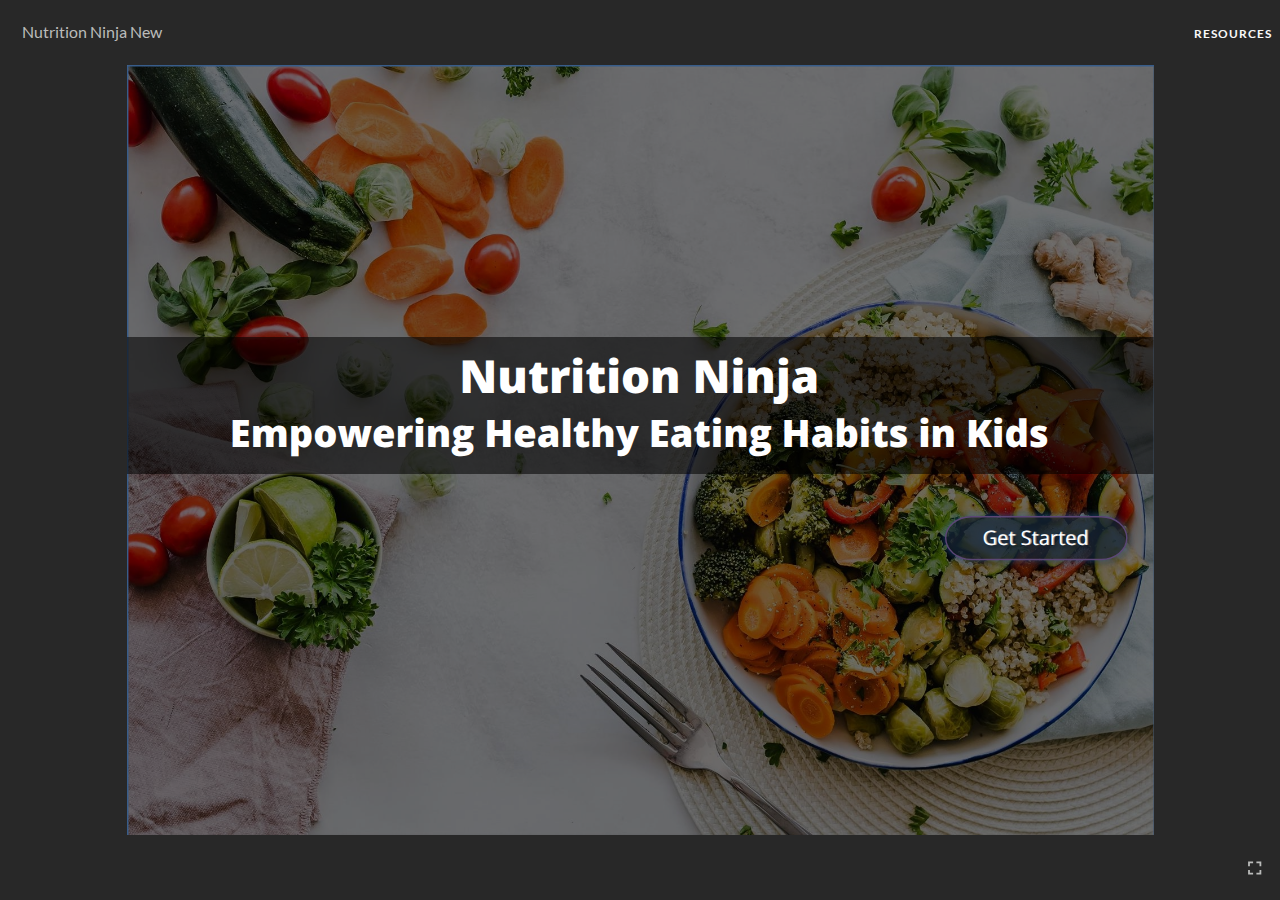
<file: index.html>
﻿<!doctype html>
<html lang="en-US">
<head>
  <meta charset="utf-8">
  <!-- Created using Storyline 360 - http://www.articulate.com  -->
  <!-- version: 3.84.31647.0 -->
  <title>Nutrition Ninja New</title>
  <meta http-equiv="x-ua-compatible" content="IE=edge"/>
  <meta name="viewport" content="width=device-width,initial-scale=1,user-scalable=no,shrink-to-fit=no,minimal-ui"/>
  <meta name="apple-mobile-web-app-capable" content="yes"/>
  <style>
    html, body { height: 100%; padding: 0; margin: 0 }
    #app { height: 100%; width: 100%; }
  </style>

  <script>
    window.DS = {};
    window.globals = {
      DATA_PATH_BASE: '',
      HAS_FRAME: true,
      HAS_SLIDE: true,

      lmsPresent: false,
      tinCanPresent: false,
      cmi5Present: false,
      aoSupport: false,
      scale: 'noscale',
      captureRc: false,
      browserSize: 'optimal',
      bgColor: '#282828',
      features: 'BackgroundAudioVolumeVariable,ConnectionMessages,DropInBase,DropInMisc,DropInVectors,JsApi,LayerPresentAsDialog,MultipleQuizTracking,PlayerTooltips,UpdatedThemeEditor',
      themeName: 'unified',
      preloaderColor: '#FFFFFF',
      suppressAnalytics: false,
      productChannel: 'stable',
      publishSource: 'storyline',
      aid: 'aid|0dd72ca9-21cb-45be-a1e5-692d72d00ff6',
      cid: '0ad935d9-a323-42ee-98f8-ac62829a2b52',
      playerVersion: '3.84.31647.0',
      publishTimestamp: '2024-02-06T07:56:24.3047983Z',
      maxIosVideoElements: 10,
      connectionSettings: { message: 'You%20are%20offline.%20Trying%20to%20reconnect...', useDarkTheme: false, mode: 'disabled' },
      hasFeature: function(feature) {
        return this.features.split(',').includes(feature);
      },
      
      parseParams: function(qs) {
        if (window.globals.parsedParams != null) {
          return window.globals.parsedParams;
        }
        qs = (qs || window.location.search.substr(1)).split('+').join(' ');
        var params = {},
            tokens,
            re = /[?&]?([^=]+)=([^&]*)/g;

        while (tokens = re.exec(qs)) {
          params[decodeURIComponent(tokens[1]).trim()] =
            decodeURIComponent(tokens[2]).trim();
        }
        window.globals.parsedParams = params;
        return params;
      }

    };
  </script>
  <script>
    var isIe11 = ('ActiveXObject' in window || window.MSBlobBuilder != null)
      && window.msCrypto != null && !window.ActiveXObject;
    if (isIe11) {
      window.globals.unsupportedBrowser = true;
      document.write(atob('[base64]'));
    }
  </script>

  <script>
    if (window.globals.hasFeature('MultiLanguageSupport')) {
      
      
    }
  </script>

  
  <script>window.THREE = { };</script>
  
</head>
<body style="background: #282828" class="cs-HTML theme-unified">
  <!-- 360 -->
  <script>!function(){var e,i=/iPhone/i,o=/iPod/i,n=/iPad/i,t=/\biOS-universal(?:.+)Mac\b/i,r=/\bAndroid(?:.+)Mobile\b/i,a=/Android/i,d=/(?:SD4930UR|\bSilk(?:.+)Mobile\b)/i,p=/Silk/i,l=/Windows Phone/i,u=/\bWindows(?:.+)ARM\b/i,b=/BlackBerry/i,s=/BB10/i,c=/Opera Mini/i,f=/\b(CriOS|Chrome)(?:.+)Mobile/i,h=/Mobile(?:.+)Firefox\b/i,v=function(e){return void 0!==e&&"MacIntel"===e.platform&&"number"==typeof e.maxTouchPoints&&e.maxTouchPoints>1&&"undefined"==typeof MSStream};e=function(e){var m={userAgent:"",platform:"",maxTouchPoints:0};e||"undefined"==typeof navigator?"string"==typeof e?m.userAgent=e:e&&e.userAgent&&(m={userAgent:e.userAgent,platform:e.platform,maxTouchPoints:e.maxTouchPoints||0}):m={userAgent:navigator.userAgent,platform:navigator.platform,maxTouchPoints:navigator.maxTouchPoints||0};var g=m.userAgent,y=g.split("[FBAN");void 0!==y[1]&&(g=y[0]),void 0!==(y=g.split("Twitter"))[1]&&(g=y[0]);var A=function(e){return function(i){return i.test(e)}}(g),w={apple:{phone:A(i)&&!A(l),ipod:A(o),tablet:!A(i)&&(A(n)||v(m))&&!A(l),universal:A(t),device:(A(i)||A(o)||A(n)||A(t)||v(m))&&!A(l)},amazon:{phone:A(d),tablet:!A(d)&&A(p),device:A(d)||A(p)},android:{phone:!A(l)&&A(d)||!A(l)&&A(r),tablet:!A(l)&&!A(d)&&!A(r)&&(A(p)||A(a)),device:!A(l)&&(A(d)||A(p)||A(r)||A(a))||A(/\bokhttp\b/i)},windows:{phone:A(l),tablet:A(u),device:A(l)||A(u)},other:{blackberry:A(b),blackberry10:A(s),opera:A(c),firefox:A(h),chrome:A(f),device:A(b)||A(s)||A(c)||A(h)||A(f)},any:!1,phone:!1,tablet:!1};return w.any=w.apple.device||w.android.device||w.windows.device||w.other.device,w.phone=w.apple.phone||w.android.phone||w.windows.phone,w.tablet=w.apple.tablet||w.android.tablet||w.windows.tablet,w}(),"object"==typeof exports&&"undefined"!=typeof module?module.exports=e:"function"==typeof define&&define.amd?define((function(){return e})):this.isMobile=e}();
    window.isMobile.apple.tablet = window.isMobile.apple.tablet ||
      (navigator.platform === 'MacIntel' && navigator.maxTouchPoints > 1);
    window.isMobile.apple.device = window.isMobile.apple.device || window.isMobile.apple.tablet;
    window.isMobile.tablet = window.isMobile.tablet || window.isMobile.apple.tablet;
    window.isMobile.any = window.isMobile.any || window.isMobile.apple.tablet;
  </script>

  <div id="focus-sink" tabindex="-1"></div>

  <div id="preso"></div>
  <script>
    (function() {

      var classTypes = [ 'desktop', 'mobile', 'phone', 'tablet' ];

      var addDeviceClasses = function(prefix, testObj) {
        var curr, i;
        for (i = 0; i < classTypes.length; i++) {
          curr = classTypes[i];
          if (testObj[curr]) {
            document.body.classList.add(prefix + curr);
          }
        }
      };

      var params = window.globals.parseParams(),
          isDevicePreview = params.devicepreview === '1',
          isPhoneOverride = params.deviceType === 'phone' || (isDevicePreview && params.phone == '1'),
          isTabletOverride = (params.deviceType === 'tablet' || isDevicePreview) && !isPhoneOverride,
          isMobileOverride = isPhoneOverride || isTabletOverride;

      var deviceView = {
        desktop: !window.isMobile.any && !isMobileOverride,
        mobile: window.isMobile.any || isMobileOverride,
        phone: isPhoneOverride || (window.isMobile.phone && !isTabletOverride),
        tablet: isTabletOverride || window.isMobile.tablet
      };

      window.globals.deviceView = deviceView;
      window.isMobile.desktop = !window.isMobile.any;
      window.isMobile.mobile = window.isMobile.any;

      addDeviceClasses('view-', deviceView);

    })();
  </script>
  
  <script src='story_content/user.js' type=text/javascript></script>
  <div class="slide-loader"></div>

  <script>
    var doc = document, loader = doc.body.querySelector('.slide-loader'); [ 1, 2, 3 ].forEach(function(n) { var d = doc.createElement('div'); d.style.backgroundColor = window.globals.preloaderColor; d.classList.add('mobile-loader-dot'); d.classList.add('dot' + n); loader.appendChild(d); });
  </script>

  <div class="mobile-load-title-overlay" style="display: none">
    <div class="mobile-load-title">Nutrition Ninja New</div>
  </div>

  <div class="mobile-chrome-warning"></div>

  
<style>
  .warn-connection-dialog {
    display: none;
    background: transparent;
    pointer-events: all;
    position: fixed;
    left: 0;
    top: 0;
    width: 100%;
    height: 100%;
    z-index: 999;
  }

  .warn-connection-content {
    pointer-events: all;
    border-radius: 4px;
    background: white;
    border: 1px solid #E7E7E7;
    color: #333333;
    box-shadow: 0 2px 4px rgba(0, 0, 0, 0.25);
    transition: all 150ms ease-out;
    position: absolute;
    white-space: nowrap;
  }

  .view-phone.is-landscape .warn-connection-content {
    left: 23px;
    bottom: 23px;
  }

  .view-tablet.is-landscape .warn-connection-content {
    left: 50%;
    top: 20px;
    transform: translateX(-50%);
  }

  .view-mobile.is-portrait .warn-connection-content {
    transform: translate(-50%, calc(-100% - 15px));
  }

  .warn-connection-content p {
    display: inline-block;
    margin: 0 8px 0 0;
    line-height: 33px;
    font-size: 11px;
  }

  .warn-connection-content svg {
    position: relative;
    vertical-align: middle;
    margin: 0 2px 2px 8px;
  }

  .view-desktop .warn-connection-content {
    left: 1.5em;
    bottom: 1.5em;
  }

  .view-desktop .warn-connection-content p {
    font-size: 1.1em;
  }

  .is-offline .warn-connection-dialog {
    display: block;
  }

  .is-offline .cs-panel * {
    pointer-events: none !important;
  }

  .is-offline .cs-panel {
    pointer-events: all !important;
  }

  .is-offline #nav-controls * {
    pointer-events: none !important;
  }

  .is-offline #nav-controls {
    pointer-events: all !important;
  }
</style>

<div class="warn-connection-dialog" role="alertdialog" aria-modal="true" tabindex="0" aria-labelledby="warn-connection-message">
  <div class="warn-connection-content">
    <svg width="17" height="15" viewBox="0 0 17 15" xmlns="http://www.w3.org/2000/svg">
      <path fill="#8F0000" stroke="white" d="M16.07,12.98 L15.88,12.23 L9.51,1.21 C8.97,0.26,7.6,0.26,7.06,1.21 L0.69,12.23 C0.15,13.16,0.81,14.36,1.91,14.36 H14.65 C15.47,14.36,16.05,13.7,16.07,12.98 Z"/>
      <path fill="white" stroke="white" d="M8.58,5.5 C8.35,5.28,8.5,5.35,8.21,5.32 C8.09,5.35,7.97,5.49,7.96,5.67 C7.97,5.79,7.98,5.92,7.98,6.04 L7.98,6.04 C7.99,6.17,8,6.31,8.01,6.43 L8.01,6.44 C8.03,6.92,8.06,7.41,8.09,7.9 L8.09,7.9 C8.12,8.39,8.14,8.88,8.17,9.37 C8.17,9.39,8.18,9.42,8.2,9.44 C8.23,9.46,8.25,9.47,8.28,9.47 C8.31,9.47,8.34,9.46,8.35,9.44 C8.37,9.43,8.38,9.4,8.39,9.35 L8.39,9.34 C8.39,9.24,8.4,9.15,8.4,9.05 L8.4,9.05 C8.41,8.96,8.41,8.86,8.42,8.75 C8.43,8.44,8.45,8.12,8.47,7.81 L8.47,7.81 C8.49,7.49,8.51,7.18,8.53,6.87 C8.55,6.46,8.56,6.05,8.59,5.64 L8.6,5.62 C8.6,5.57,8.59,5.53,8.58,5.5 L8.21,5.32 Z"/>
      <circle fill="white" stroke="white" cx="8.3" cy="11.35" r="0.3"/>
    </svg>
    <p id="warn-connection-message">You are offline. Trying to reconnect...</p>
  </div>
</div>

<script>
  (function() {
    window.DS.connection = {
      warningShown: false,
      assets: {},
      loadingAssetGroup: false,
      retryDelay: 500
    };

    var connectionSettings = window.globals.connectionSettings || {};

    // The `window.globals.features` variable must be set in `webpack.dev.config` when testing locally - it is not enough
    // to have it in the data - but it must be set there as well.
    var useConnectionMessages = window.AbortController != null &&
      window.location.protocol != 'file:' &&
      window.globals.features.indexOf('ConnectionMessages') != -1 &&
      connectionSettings.mode === 'normal';

    window.DS.connection.useConnectionMessages = useConnectionMessages;

    var assetCount = 0;
    var checkLoadedId;


    if (useConnectionMessages && connectionSettings != null) {
      var contentEl = document.querySelector('.warn-connection-content');
      var messageEl = contentEl.querySelector('p');

      if (connectionSettings.useDarkTheme) {
        contentEl.style.borderColor = '#BABBBA';
        contentEl.style.backgroundColor = '#282828';
        contentEl.style.color = '#FFFFFF';
      }

      if (connectionSettings.message != null) {
        messageEl.textContent = window.decodeURIComponent(connectionSettings.message);
      }
    }

    function checkAssetsReady() {
      for (var i in DS.connection.assets) {
        if (!DS.connection.assets[i].success) {
          return false;
        }
      }
      return true;
    }

    function stopAssetGroup() {
      if (!useConnectionMessages) { return; }

      assetCount = 0;

      DS.connection.oldAssetGroup = DS.connection.assets;
      DS.connection.assets = {};
      DS.connection.loadingAssetGroup = false;
      clearInterval(checkLoadedId);
    }

    function startAssetGroup() {
      if (!useConnectionMessages) { return; }
      var ticks = 0;
      clearInterval(checkLoadedId);
      checkLoadedId = setInterval(function() {
        var loaded = 0;
        if (assetCount === 0 && loaded === 0) {
          clearInterval(checkLoadedId);
          return;
        }

        for (var i in DS.connection.assets) {
          if (DS.connection.assets[i].success) {
            loaded++;
          }
        }

        if (assetCount === loaded && checkAssetsReady()) {
          for (var i in DS.connection.assets) {
            if (DS.connection.assets[i].action) {
              DS.connection.assets[i].action();
            }
          }
          hideWarning();
          stopAssetGroup();
        }
      }, 100)
    }

    function requiredAsset(url, action, retry, type) {
      if (!useConnectionMessages) { return; }
      if (DS.connection.assets[url]) { return; }

      DS.connection.assets[url] = {
        success: false, action: action, retry: retry, type: type
      };
      assetCount = Object.keys(DS.connection.assets).length;
      if (!DS.connection.loadingAssetGroup) {
        startAssetGroup();
      }
      DS.connection.loadingAssetGroup = true;
    }

    function assetLoaded(url) {
      if (!useConnectionMessages) { return; }
      if (DS.connection.assets[url]) {
        DS.connection.assets[url].success = true;
      }
    }

    function assetFailed(url) {
      if (!useConnectionMessages) { return; }
      if (!DS.connection.assets[url]) {
        if (/\.js$/.test(url) && url.indexOf('transcripts') === -1) {
          setTimeout(function() {
            if (DS.connection.lastSlideLoaded != null) {
              DS.connection.lastSlideLoaded();
            }
          }, DS.connection.retryDelay);
        }
        return;
      }
      if (!DS.connection.warningShown) { showWarning(); }
      if (DS.connection.assets[url].retry) {
        setTimeout(function() {
          if (!DS.connection.assets[url].success) {
            DS.connection.assets[url].retry()
          }
        }, DS.connection.retryDelay);
      }
    }

    function hideWarning() {
      document.body.classList.remove('is-offline');
      DS.connection.warningShown = false;
      enableKeys();
    }
    DS.connection.hideWarning = hideWarning

    function showWarning(btn) {
      document.body.classList.add('is-offline')
      DS.connection.warningShown = true;
      updateWarningPosition();
      disableKeys();
    }

    function updateWarningPosition() {
      if (!DS.connection.warningShown) {
        return;
      }

      var isPortrait = document.body.classList.contains('is-portrait');
      var isMobile = document.body.classList.contains('view-mobile');
      var warningEl = document.querySelector('.warn-connection-content');

      if (isPortrait && isMobile) {
        var slide = document.querySelector('.primary-slide');
        var slideRect = slide != null
          ? slide.getBoundingClientRect()
          : { top: window.innerHeight, left: 0, width: window.innerWidth };

        warningEl.style.top = `${slideRect.top}px`
        warningEl.style.left = `${slideRect.left + slideRect.width / 2}px`
      } else {
        warningEl.style.top = null;
        warningEl.style.left = null;
      }

      window.requestAnimationFrame(updateWarningPosition);
    }

    function onDisableKeyDown(e) {
      e.preventDefault();
      e.stopImmediatePropagation();
    }

    function onDisableKeyUp(e) {
      e.preventDefault();
      e.stopImmediatePropagation();
    }

    var accStyle = document.createElement('style');
    var warnDialogEl = document.querySelector('.warn-connection-dialog');

    function disableKeys() {
      if (DS.views && DS.views.nsStack && DS.views.nsStack.length === 1) {
        DS.views.nsStack[0].tabReachable = false
        DS.views.nsStack[0].updateTabIndex(true, true);
      }

      accStyle.innerHTML = '.acc-shadow-dom { display: none; }';
      document.body.appendChild(accStyle);

      warnDialogEl.parentNode.append(warnDialogEl);
      warnDialogEl.focus();
    }

    function enableKeys() {
      accStyle.remove();
      if (DS.views && DS.views.nsStack && DS.views.nsStack.length === 1 && DS.views.nsStack[0].name === '_frame') {
        DS.views.nsStack[0].tabReachable = true;
        DS.views.nsStack[0].updateTabIndex();
      }
    }

    // these will all be noops if the feature flag isn't set in
    // the data and `window.globals.features`
    DS.connection.requiredAsset = requiredAsset;
    DS.connection.assetLoaded = assetLoaded;
    DS.connection.assetFailed = assetFailed;
    DS.connection.stopAssetGroup = stopAssetGroup;
    DS.connection.startAssetGroup = startAssetGroup;
  })();
</script>


  <script>
    
    if (window.autoSpider && window.vInterfaceObject) {
      document.querySelector('.mobile-load-title-overlay').style.display = 'none';
    }
  </script>

  

  <link rel="stylesheet" href="html5/data/css/output.min.css" data-noprefix/>
</body>
<script src="html5/lib/scripts/bootstrapper.min.js"></script>
</html>
</file>
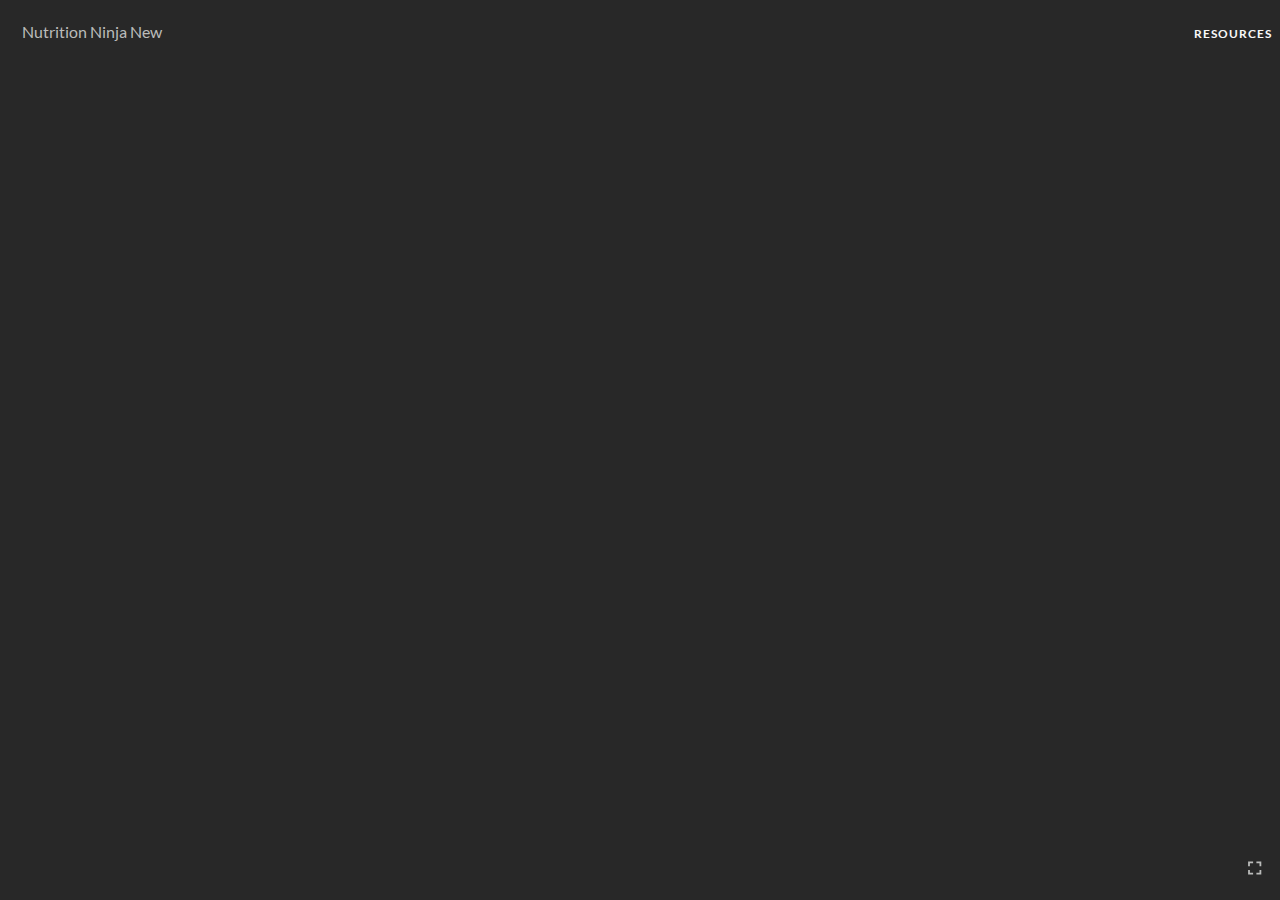
<file: index_lms.html>
<!doctype html>
<html lang="en-US">
<head>
  <meta charset="utf-8">
  <!-- Created using Storyline 360 - http://www.articulate.com  -->
  <!-- version: 3.84.31647.0 -->
  <title>Nutrition Ninja New</title>
  <meta http-equiv="x-ua-compatible" content="IE=edge"/>
  <meta name="viewport" content="width=device-width,initial-scale=1,user-scalable=no,shrink-to-fit=no,minimal-ui"/>
  <meta name="apple-mobile-web-app-capable" content="yes"/>
  <style>
    html, body { height: 100%; padding: 0; margin: 0 }
    #app { height: 100%; width: 100%; }
  </style>

  <script>
    window.DS = {};
    window.globals = {
      DATA_PATH_BASE: '',
      HAS_FRAME: true,
      HAS_SLIDE: true,

      lmsPresent: true,
      tinCanPresent: false,
      cmi5Present: false,
      aoSupport: false,
      scale: 'noscale',
      captureRc: false,
      browserSize: 'optimal',
      bgColor: '#282828',
      features: 'BackgroundAudioVolumeVariable,ConnectionMessages,DropInBase,DropInMisc,DropInVectors,JsApi,LayerPresentAsDialog,MultipleQuizTracking,PlayerTooltips,UpdatedThemeEditor',
      themeName: 'unified',
      preloaderColor: '#FFFFFF',
      suppressAnalytics: false,
      productChannel: 'stable',
      publishSource: 'storyline',
      aid: 'aid|0dd72ca9-21cb-45be-a1e5-692d72d00ff6',
      cid: '0ad935d9-a323-42ee-98f8-ac62829a2b52',
      playerVersion: '3.84.31647.0',
      publishTimestamp: '2024-02-06T07:56:24.4110715Z',
      maxIosVideoElements: 10,
      connectionSettings: { message: 'You%20are%20offline.%20Trying%20to%20reconnect...', useDarkTheme: false, mode: 'disabled' },
      hasFeature: function(feature) {
        return this.features.split(',').includes(feature);
      },
      
      parseParams: function(qs) {
        if (window.globals.parsedParams != null) {
          return window.globals.parsedParams;
        }
        qs = (qs || window.location.search.substr(1)).split('+').join(' ');
        var params = {},
            tokens,
            re = /[?&]?([^=]+)=([^&]*)/g;

        while (tokens = re.exec(qs)) {
          params[decodeURIComponent(tokens[1]).trim()] =
            decodeURIComponent(tokens[2]).trim();
        }
        window.globals.parsedParams = params;
        return params;
      }

    };
  </script>
  <script>
    var isIe11 = ('ActiveXObject' in window || window.MSBlobBuilder != null)
      && window.msCrypto != null && !window.ActiveXObject;
    if (isIe11) {
      window.globals.unsupportedBrowser = true;
      document.write(atob('[base64]'));
    }
  </script>

  <script>
    if (window.globals.hasFeature('MultiLanguageSupport')) {
      
      
    }
  </script>

  <script src="lms/scormdriver.js" charset="utf-8"></script>
  <script>window.THREE = { };</script>
  
</head>
<body style="background: #282828" class="cs-HTML theme-unified">
  <!-- 360 -->
  <script>!function(){var e,i=/iPhone/i,o=/iPod/i,n=/iPad/i,t=/\biOS-universal(?:.+)Mac\b/i,r=/\bAndroid(?:.+)Mobile\b/i,a=/Android/i,d=/(?:SD4930UR|\bSilk(?:.+)Mobile\b)/i,p=/Silk/i,l=/Windows Phone/i,u=/\bWindows(?:.+)ARM\b/i,b=/BlackBerry/i,s=/BB10/i,c=/Opera Mini/i,f=/\b(CriOS|Chrome)(?:.+)Mobile/i,h=/Mobile(?:.+)Firefox\b/i,v=function(e){return void 0!==e&&"MacIntel"===e.platform&&"number"==typeof e.maxTouchPoints&&e.maxTouchPoints>1&&"undefined"==typeof MSStream};e=function(e){var m={userAgent:"",platform:"",maxTouchPoints:0};e||"undefined"==typeof navigator?"string"==typeof e?m.userAgent=e:e&&e.userAgent&&(m={userAgent:e.userAgent,platform:e.platform,maxTouchPoints:e.maxTouchPoints||0}):m={userAgent:navigator.userAgent,platform:navigator.platform,maxTouchPoints:navigator.maxTouchPoints||0};var g=m.userAgent,y=g.split("[FBAN");void 0!==y[1]&&(g=y[0]),void 0!==(y=g.split("Twitter"))[1]&&(g=y[0]);var A=function(e){return function(i){return i.test(e)}}(g),w={apple:{phone:A(i)&&!A(l),ipod:A(o),tablet:!A(i)&&(A(n)||v(m))&&!A(l),universal:A(t),device:(A(i)||A(o)||A(n)||A(t)||v(m))&&!A(l)},amazon:{phone:A(d),tablet:!A(d)&&A(p),device:A(d)||A(p)},android:{phone:!A(l)&&A(d)||!A(l)&&A(r),tablet:!A(l)&&!A(d)&&!A(r)&&(A(p)||A(a)),device:!A(l)&&(A(d)||A(p)||A(r)||A(a))||A(/\bokhttp\b/i)},windows:{phone:A(l),tablet:A(u),device:A(l)||A(u)},other:{blackberry:A(b),blackberry10:A(s),opera:A(c),firefox:A(h),chrome:A(f),device:A(b)||A(s)||A(c)||A(h)||A(f)},any:!1,phone:!1,tablet:!1};return w.any=w.apple.device||w.android.device||w.windows.device||w.other.device,w.phone=w.apple.phone||w.android.phone||w.windows.phone,w.tablet=w.apple.tablet||w.android.tablet||w.windows.tablet,w}(),"object"==typeof exports&&"undefined"!=typeof module?module.exports=e:"function"==typeof define&&define.amd?define((function(){return e})):this.isMobile=e}();
    window.isMobile.apple.tablet = window.isMobile.apple.tablet ||
      (navigator.platform === 'MacIntel' && navigator.maxTouchPoints > 1);
    window.isMobile.apple.device = window.isMobile.apple.device || window.isMobile.apple.tablet;
    window.isMobile.tablet = window.isMobile.tablet || window.isMobile.apple.tablet;
    window.isMobile.any = window.isMobile.any || window.isMobile.apple.tablet;
  </script>

  <div id="focus-sink" tabindex="-1"></div>

  <div id="preso"></div>
  <script>
    (function() {

      var classTypes = [ 'desktop', 'mobile', 'phone', 'tablet' ];

      var addDeviceClasses = function(prefix, testObj) {
        var curr, i;
        for (i = 0; i < classTypes.length; i++) {
          curr = classTypes[i];
          if (testObj[curr]) {
            document.body.classList.add(prefix + curr);
          }
        }
      };

      var params = window.globals.parseParams(),
          isDevicePreview = params.devicepreview === '1',
          isPhoneOverride = params.deviceType === 'phone' || (isDevicePreview && params.phone == '1'),
          isTabletOverride = (params.deviceType === 'tablet' || isDevicePreview) && !isPhoneOverride,
          isMobileOverride = isPhoneOverride || isTabletOverride;

      var deviceView = {
        desktop: !window.isMobile.any && !isMobileOverride,
        mobile: window.isMobile.any || isMobileOverride,
        phone: isPhoneOverride || (window.isMobile.phone && !isTabletOverride),
        tablet: isTabletOverride || window.isMobile.tablet
      };

      window.globals.deviceView = deviceView;
      window.isMobile.desktop = !window.isMobile.any;
      window.isMobile.mobile = window.isMobile.any;

      addDeviceClasses('view-', deviceView);

    })();
  </script>
  
  <script src='story_content/user.js' type=text/javascript></script>
  <div class="slide-loader"></div>

  <script>
    var doc = document, loader = doc.body.querySelector('.slide-loader'); [ 1, 2, 3 ].forEach(function(n) { var d = doc.createElement('div'); d.style.backgroundColor = window.globals.preloaderColor; d.classList.add('mobile-loader-dot'); d.classList.add('dot' + n); loader.appendChild(d); });
  </script>

  <div class="mobile-load-title-overlay" style="display: none">
    <div class="mobile-load-title">Nutrition Ninja New</div>
  </div>

  <div class="mobile-chrome-warning"></div>

  
<style>
  .warn-connection-dialog {
    display: none;
    background: transparent;
    pointer-events: all;
    position: fixed;
    left: 0;
    top: 0;
    width: 100%;
    height: 100%;
    z-index: 999;
  }

  .warn-connection-content {
    pointer-events: all;
    border-radius: 4px;
    background: white;
    border: 1px solid #E7E7E7;
    color: #333333;
    box-shadow: 0 2px 4px rgba(0, 0, 0, 0.25);
    transition: all 150ms ease-out;
    position: absolute;
    white-space: nowrap;
  }

  .view-phone.is-landscape .warn-connection-content {
    left: 23px;
    bottom: 23px;
  }

  .view-tablet.is-landscape .warn-connection-content {
    left: 50%;
    top: 20px;
    transform: translateX(-50%);
  }

  .view-mobile.is-portrait .warn-connection-content {
    transform: translate(-50%, calc(-100% - 15px));
  }

  .warn-connection-content p {
    display: inline-block;
    margin: 0 8px 0 0;
    line-height: 33px;
    font-size: 11px;
  }

  .warn-connection-content svg {
    position: relative;
    vertical-align: middle;
    margin: 0 2px 2px 8px;
  }

  .view-desktop .warn-connection-content {
    left: 1.5em;
    bottom: 1.5em;
  }

  .view-desktop .warn-connection-content p {
    font-size: 1.1em;
  }

  .is-offline .warn-connection-dialog {
    display: block;
  }

  .is-offline .cs-panel * {
    pointer-events: none !important;
  }

  .is-offline .cs-panel {
    pointer-events: all !important;
  }

  .is-offline #nav-controls * {
    pointer-events: none !important;
  }

  .is-offline #nav-controls {
    pointer-events: all !important;
  }
</style>

<div class="warn-connection-dialog" role="alertdialog" aria-modal="true" tabindex="0" aria-labelledby="warn-connection-message">
  <div class="warn-connection-content">
    <svg width="17" height="15" viewBox="0 0 17 15" xmlns="http://www.w3.org/2000/svg">
      <path fill="#8F0000" stroke="white" d="M16.07,12.98 L15.88,12.23 L9.51,1.21 C8.97,0.26,7.6,0.26,7.06,1.21 L0.69,12.23 C0.15,13.16,0.81,14.36,1.91,14.36 H14.65 C15.47,14.36,16.05,13.7,16.07,12.98 Z"/>
      <path fill="white" stroke="white" d="M8.58,5.5 C8.35,5.28,8.5,5.35,8.21,5.32 C8.09,5.35,7.97,5.49,7.96,5.67 C7.97,5.79,7.98,5.92,7.98,6.04 L7.98,6.04 C7.99,6.17,8,6.31,8.01,6.43 L8.01,6.44 C8.03,6.92,8.06,7.41,8.09,7.9 L8.09,7.9 C8.12,8.39,8.14,8.88,8.17,9.37 C8.17,9.39,8.18,9.42,8.2,9.44 C8.23,9.46,8.25,9.47,8.28,9.47 C8.31,9.47,8.34,9.46,8.35,9.44 C8.37,9.43,8.38,9.4,8.39,9.35 L8.39,9.34 C8.39,9.24,8.4,9.15,8.4,9.05 L8.4,9.05 C8.41,8.96,8.41,8.86,8.42,8.75 C8.43,8.44,8.45,8.12,8.47,7.81 L8.47,7.81 C8.49,7.49,8.51,7.18,8.53,6.87 C8.55,6.46,8.56,6.05,8.59,5.64 L8.6,5.62 C8.6,5.57,8.59,5.53,8.58,5.5 L8.21,5.32 Z"/>
      <circle fill="white" stroke="white" cx="8.3" cy="11.35" r="0.3"/>
    </svg>
    <p id="warn-connection-message">You are offline. Trying to reconnect...</p>
  </div>
</div>

<script>
  (function() {
    window.DS.connection = {
      warningShown: false,
      assets: {},
      loadingAssetGroup: false,
      retryDelay: 500
    };

    var connectionSettings = window.globals.connectionSettings || {};

    // The `window.globals.features` variable must be set in `webpack.dev.config` when testing locally - it is not enough
    // to have it in the data - but it must be set there as well.
    var useConnectionMessages = window.AbortController != null &&
      window.location.protocol != 'file:' &&
      window.globals.features.indexOf('ConnectionMessages') != -1 &&
      connectionSettings.mode === 'normal';

    window.DS.connection.useConnectionMessages = useConnectionMessages;

    var assetCount = 0;
    var checkLoadedId;


    if (useConnectionMessages && connectionSettings != null) {
      var contentEl = document.querySelector('.warn-connection-content');
      var messageEl = contentEl.querySelector('p');

      if (connectionSettings.useDarkTheme) {
        contentEl.style.borderColor = '#BABBBA';
        contentEl.style.backgroundColor = '#282828';
        contentEl.style.color = '#FFFFFF';
      }

      if (connectionSettings.message != null) {
        messageEl.textContent = window.decodeURIComponent(connectionSettings.message);
      }
    }

    function checkAssetsReady() {
      for (var i in DS.connection.assets) {
        if (!DS.connection.assets[i].success) {
          return false;
        }
      }
      return true;
    }

    function stopAssetGroup() {
      if (!useConnectionMessages) { return; }

      assetCount = 0;

      DS.connection.oldAssetGroup = DS.connection.assets;
      DS.connection.assets = {};
      DS.connection.loadingAssetGroup = false;
      clearInterval(checkLoadedId);
    }

    function startAssetGroup() {
      if (!useConnectionMessages) { return; }
      var ticks = 0;
      clearInterval(checkLoadedId);
      checkLoadedId = setInterval(function() {
        var loaded = 0;
        if (assetCount === 0 && loaded === 0) {
          clearInterval(checkLoadedId);
          return;
        }

        for (var i in DS.connection.assets) {
          if (DS.connection.assets[i].success) {
            loaded++;
          }
        }

        if (assetCount === loaded && checkAssetsReady()) {
          for (var i in DS.connection.assets) {
            if (DS.connection.assets[i].action) {
              DS.connection.assets[i].action();
            }
          }
          hideWarning();
          stopAssetGroup();
        }
      }, 100)
    }

    function requiredAsset(url, action, retry, type) {
      if (!useConnectionMessages) { return; }
      if (DS.connection.assets[url]) { return; }

      DS.connection.assets[url] = {
        success: false, action: action, retry: retry, type: type
      };
      assetCount = Object.keys(DS.connection.assets).length;
      if (!DS.connection.loadingAssetGroup) {
        startAssetGroup();
      }
      DS.connection.loadingAssetGroup = true;
    }

    function assetLoaded(url) {
      if (!useConnectionMessages) { return; }
      if (DS.connection.assets[url]) {
        DS.connection.assets[url].success = true;
      }
    }

    function assetFailed(url) {
      if (!useConnectionMessages) { return; }
      if (!DS.connection.assets[url]) {
        if (/\.js$/.test(url) && url.indexOf('transcripts') === -1) {
          setTimeout(function() {
            if (DS.connection.lastSlideLoaded != null) {
              DS.connection.lastSlideLoaded();
            }
          }, DS.connection.retryDelay);
        }
        return;
      }
      if (!DS.connection.warningShown) { showWarning(); }
      if (DS.connection.assets[url].retry) {
        setTimeout(function() {
          if (!DS.connection.assets[url].success) {
            DS.connection.assets[url].retry()
          }
        }, DS.connection.retryDelay);
      }
    }

    function hideWarning() {
      document.body.classList.remove('is-offline');
      DS.connection.warningShown = false;
      enableKeys();
    }
    DS.connection.hideWarning = hideWarning

    function showWarning(btn) {
      document.body.classList.add('is-offline')
      DS.connection.warningShown = true;
      updateWarningPosition();
      disableKeys();
    }

    function updateWarningPosition() {
      if (!DS.connection.warningShown) {
        return;
      }

      var isPortrait = document.body.classList.contains('is-portrait');
      var isMobile = document.body.classList.contains('view-mobile');
      var warningEl = document.querySelector('.warn-connection-content');

      if (isPortrait && isMobile) {
        var slide = document.querySelector('.primary-slide');
        var slideRect = slide != null
          ? slide.getBoundingClientRect()
          : { top: window.innerHeight, left: 0, width: window.innerWidth };

        warningEl.style.top = `${slideRect.top}px`
        warningEl.style.left = `${slideRect.left + slideRect.width / 2}px`
      } else {
        warningEl.style.top = null;
        warningEl.style.left = null;
      }

      window.requestAnimationFrame(updateWarningPosition);
    }

    function onDisableKeyDown(e) {
      e.preventDefault();
      e.stopImmediatePropagation();
    }

    function onDisableKeyUp(e) {
      e.preventDefault();
      e.stopImmediatePropagation();
    }

    var accStyle = document.createElement('style');
    var warnDialogEl = document.querySelector('.warn-connection-dialog');

    function disableKeys() {
      if (DS.views && DS.views.nsStack && DS.views.nsStack.length === 1) {
        DS.views.nsStack[0].tabReachable = false
        DS.views.nsStack[0].updateTabIndex(true, true);
      }

      accStyle.innerHTML = '.acc-shadow-dom { display: none; }';
      document.body.appendChild(accStyle);

      warnDialogEl.parentNode.append(warnDialogEl);
      warnDialogEl.focus();
    }

    function enableKeys() {
      accStyle.remove();
      if (DS.views && DS.views.nsStack && DS.views.nsStack.length === 1 && DS.views.nsStack[0].name === '_frame') {
        DS.views.nsStack[0].tabReachable = true;
        DS.views.nsStack[0].updateTabIndex();
      }
    }

    // these will all be noops if the feature flag isn't set in
    // the data and `window.globals.features`
    DS.connection.requiredAsset = requiredAsset;
    DS.connection.assetLoaded = assetLoaded;
    DS.connection.assetFailed = assetFailed;
    DS.connection.stopAssetGroup = stopAssetGroup;
    DS.connection.startAssetGroup = startAssetGroup;
  })();
</script>


  <script>
    
    if (window.autoSpider && window.vInterfaceObject) {
      document.querySelector('.mobile-load-title-overlay').style.display = 'none';
    }
  </script>

  

  <link rel="stylesheet" href="html5/data/css/output.min.css" data-noprefix/>
</body>
<script src="html5/lib/scripts/bootstrapper.min.js"></script>
</html>
</file>
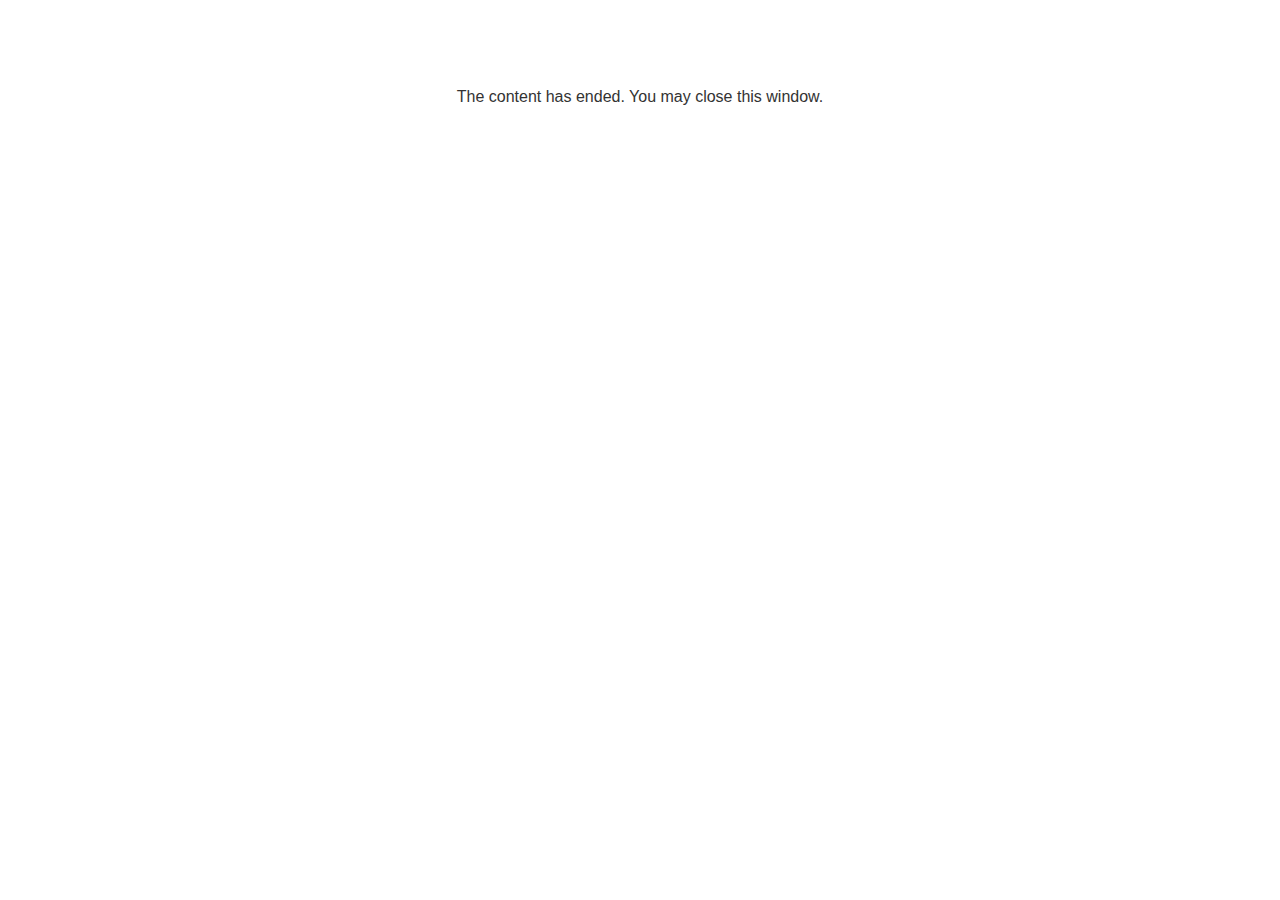
<file: lms/goodbye.html>
<!doctype html>
<html>
<body style="background-color: #ffffff;">

<p role="alert" style="color: #333333;font-family: Lato, articulate, tahoma, arial;font-size: medium;text-align: center;">
<br><br><br><br>
The content has ended. You may close this window.
</p>

</body>
</html>
</file>
<file: html5/data/css/output.min.css>
@font-face {
  font-family: 'LatoBold Charset1_ Bold988833C5';
  src: url('[data-uri]');
  font-style: normal;
  font-weight: normal;
}
@font-face {
  font-family: 'Lato Charset1_ 6kqyFagLC5AFB434';
  src: url('[data-uri]');
  font-style: normal;
  font-weight: normal;
}
@font-face {
  font-family: 'Open Sans ExtraBoldBold5D93B68C';
  src: url('[data-uri]');
  font-style: normal;
  font-weight: normal;
}
@font-face {
  font-family: 'Open Sans Charset1_ 6n2E3005395';
  src: url('[data-uri]');
  font-style: normal;
  font-weight: normal;
}
@font-face {
  font-family: 'Roboto BlackBold ChBold805995C7';
  src: url('[data-uri]');
  font-style: normal;
  font-weight: normal;
}
@font-face {
  font-family: 'Open SansBold CharsBold78F0E1F5';
  src: url('[data-uri]');
  font-style: normal;
  font-weight: normal;
}
@font-face {
  font-family: 'Arial Charset1_ 6nqAONWC042773C';
  src: url('[data-uri]');
  font-style: normal;
  font-weight: normal;
}
@font-face {
  font-family: 'Open Sans ExtraBoldBoldB10B137E';
  src: url('[data-uri]');
  font-style: normal;
  font-weight: normal;
}
@font-face {
  font-family: 'Open Sans Charset0_v9TY33EDE6F2';
  src: url('[data-uri]');
  font-style: normal;
  font-weight: normal;
}
@font-face {
  font-family: 'Roboto BlackBold ChBoldAC1A9EEF';
  src: url('[data-uri]');
  font-style: normal;
  font-weight: normal;
}
@font-face {
  font-family: 'Open SansBold CharsBoldE47A47C6';
  src: url('[data-uri]');
  font-style: normal;
  font-weight: normal;
}
@font-face {
  font-family: 'Arial Charset0_v8wz5YMo9EE9FF07';
  src: url('[data-uri]');
  font-style: normal;
  font-weight: normal;
}
.cs-HTML {
  background: rgba(40, 40, 40, 1);
}
.cs-npnxnanbnsnfns00000100001 .cs-infopanel  {
  box-shadow: 0 1px 0 rgba(0, 0, 0, 0);
  background: rgba(255, 255, 255, 1);
}
.cs-npnxnanbnsnfns00000100001 .cs-infopanel .cs-link {
  color: rgba(186, 187, 186, 1);
}
.cs-npnxnanbnsnfns00000100001 .cs-infopanel .cs-link:hover {
  color: rgba(255, 255, 255, 1);
}
.cs-npnxnanbnsnfns00000100001 .cs-infopanel .cs-name {
  color: rgba(68, 68, 68, 1);
}
.cs-npnxnanbnsnfns00000100001 .cs-infopanel .cs-title {
  color: rgba(153, 153, 153, 1);
}
.cs-npnxnanbnsnfns00000100001 .cs-infopanelpopup  {
  box-shadow: 0 1px 0 rgba(0, 0, 0, 0);
  background: rgba(0, 0, 0, 0);
}
.cs-npnxnanbnsnfns00000100001 .cs-infopanelpopup .cs-link {
  color: rgba(255, 0, 0, 1);
}
.cs-npnxnanbnsnfns00000100001 .cs-infopanelpopup .cs-link:hover {
  color: rgba(255, 255, 255, 1);
}
.cs-npnxnanbnsnfns00000100001 .cs-infopanelpopup .cs-name {
  color: rgba(255, 255, 255, 1);
}
.cs-npnxnanbnsnfns00000100001 .cs-infopanelpopup .cs-bio {
  color: rgba(186, 187, 186, 1);
}
.cs-npnxnanbnsnfns00000100001 .cs-timer  {
  color: rgba(186, 187, 186, 1);
}
.cs-npnxnanbnsnfns00000100001 .cs-duration stop:first-child {
  stop-color: rgba(60, 60, 60, 1);
}
.cs-npnxnanbnsnfns00000100001 .cs-duration stop:last-child {
  stop-color: rgba(60, 60, 60, 1);
}
.cs-npnxnanbnsnfns00000100001 .cs-elapsed stop:first-child {
  stop-color: rgba(254, 227, 71, 1);
}
.cs-npnxnanbnsnfns00000100001 .cs-elapsed stop:last-child {
  stop-color: rgba(254, 227, 71, 1);
}
.cs-npnxnanbnsnfns00000100001 .cs-timer .cs-pie .cs-innerstroke {
  stroke: rgba(199, 199, 199, 1);
}
.cs-npnxnanbnsnfns00000100001 .cs-timer .cs-pie .cs-innerborder {
  stroke: rgba(255, 255, 255, 1);
}
.cs-npnxnanbnsnfns00000100001 .cs-window  {
  box-shadow: 0 8px 5px rgba(0, 0, 0, 0.2);
  border-color: rgba(49, 99, 0, 0);
  background: rgba(33, 33, 33, 1);
  color: rgba(248, 248, 248, 1);
}
.cs-npnxnanbnsnfns00000100001 .cs-window .cs-diva {
  border-color: rgba(78, 78, 78, 1);
}
.cs-npnxnanbnsnfns00000100001 .cs-window .cs-divb {
  border-color: rgba(78, 78, 78, 0);
}
.cs-npnxnanbnsnfns00000100001 .cs-editor .cs-editor-slide {
  color: rgba(226, 226, 226, 1);
}
.cs-npnxnanbnsnfns00000100001 .cs-editor .cs-editor-html {
  color: rgba(186, 187, 186, 1);
}
.cs-npnxnanbnsnfns00000100001 .cs-editor .cs-editor-button {
  text-shadow: 0 1px 0 rgba(0, 0, 0, 0);
  color: rgba(255, 255, 255, 1);
  border-color: rgba(211, 211, 211, 1);
  background: rgba(34, 34, 34, 1);
}
.cs-npnxnanbnsnfns00000100001 .cs-editor .cs-editor-button:hover {
  background: rgba(68, 68, 68, 1);
}
.cs-npnxnanbnsnfns00000100001 .cs-editor .cs-editor-button:active {
  background: rgba(68, 68, 68, 1);
}
.cs-npnxnanbnsnfns00000100001 .cs-listitem  {
  color: rgba(186, 187, 186, 1);
  border-color: none;
  border: 1px solid transparent;
}
.cs-npnxnanbnsnfns00000100001 .cs-listitem:hover {
  background: rgba(255, 255, 255, 0.06);
  border-color: rgba(108, 108, 108, 1) !important;
  border-width: 1px;
  border-radius: 2px;
  border-style: solid;
  box-sizing: border-box;
}
.cs-npnxnanbnsnfns00000100001 .cs-listitem.hover {
  background: rgba(255, 255, 255, 0.06);
  border-color: rgba(108, 108, 108, 1) !important;
  border-width: 1px;
  border-radius: 2px;
  border-style: solid;
  box-sizing: border-box;
}
.cs-npnxnanbnsnfns00000100001 .cs-glossary  {
  color: rgba(186, 187, 186, 1);
}
.cs-npnxnanbnsnfns00000100001 .cs-glossary .cs-scrolling-panel {
  background: rgba(0, 0, 0, 0);
}
.cs-npnxnanbnsnfns00000100001 .cs-glossary .cs-term.cs-selected .cs-choice-list-trigger {
  color: rgba(255, 255, 255, 1);
  background: rgba(255, 255, 255, 1);
}
.cs-npnxnanbnsnfns00000100001 .cs-glossary .cs-term.cs-selected .cs-choice-list-trigger:focus {
  color: rgba(255, 255, 255, 1);
  background: rgba(255, 255, 255, 1);
}
.cs-npnxnanbnsnfns00000100001 .cs-glossary .cs-term:hover .cs-choice-list-trigger {
  background: rgba(186, 187, 186, 1);
}
.cs-npnxnanbnsnfns00000100001 .cs-glossary .cs-term.hover .cs-choice-list-trigger {
  background: rgba(186, 187, 186, 1);
}
.cs-npnxnanbnsnfns00000100001 .cs-glossary .cs-term .cs-choice-list-trigger:focus {
  background: rgba(186, 187, 186, 1);
}
.cs-npnxnanbnsnfns00000100001 .cs-glossary .cs-diva {
  border-color: rgba(0, 0, 0, 0);
}
.cs-npnxnanbnsnfns00000100001 .cs-glossary .cs-divb {
  border-color: rgba(0, 0, 0, 0);
}
.cs-npnxnanbnsnfns00000100001 .cs-glossary .cs-divc {
  border-color: rgba(0, 0, 0, 0);
}
.cs-npnxnanbnsnfns00000100001 .cs-glossary .cs-heading {
  color: rgba(248, 248, 248, 1);
  font-weight: 700;
}
.note-content p span {
  color: rgba(186, 187, 186, 1);
  line-height: 1.4em;
  font-size: 103.769%;
}
.cs-npnxnanbnsnfns00000100001 .cs-resource .cs-separator {
  border-color: rgba(0, 0, 0, 0);
}
.cs-npnxnanbnsnfns00000100001 .cs-outline  {
  color: rgba(45, 45, 45, 1);
}
.cs-npnxnanbnsnfns00000100001 .cs-outline .cs-diva {
  border-color: rgba(0, 0, 0, 0);
}
.cs-npnxnanbnsnfns00000100001 .cs-outline .cs-divb {
  border-color: rgba(0, 0, 0, 0);
}
.cs-npnxnanbnsnfns00000100001 .cs-outline .cs-divc {
  border-color: rgba(0, 0, 0, 0);
}
.cs-npnxnanbnsnfns00000100001 .cs-outline .cs-search-filter:hover {
  color: rgba(0, 0, 0, 0);
}
.cs-npnxnanbnsnfns00000100001 .cs-outline .cs-search-filter.hover {
  color: rgba(0, 0, 0, 0);
}
.cs-npnxnanbnsnfns00000100001 .cs-transcript  {
  color: rgba(255, 255, 255, 1);
}
.cs-npnxnanbnsnfns00000100001 .cs-transcript .cs-div {
  border-color: rgba(0, 0, 0, 0);
}
.cs-npnxnanbnsnfns00000100001 .cs-tabs:not(.topmenu-item) {
  color: rgba(248, 248, 248, 1);
}
.cs-npnxnanbnsnfns00000100001 .cs-tabs .cs-inner-button:not(.topmenu-item) {
  text-shadow: 0 1px 0 rgba(0, 0, 0, 0);
}
.cs-npnxnanbnsnfns00000100001 .cs-tabs:hover:not(.topmenu-item) {
  color: rgba(248, 248, 248, 1);
}
.cs-npnxnanbnsnfns00000100001 .cs-tabs.cs-selected {
  background: rgba(0, 0, 0, 0);
  color: rgba(248, 248, 248, 1);
}
.cs-npnxnanbnsnfns00000100001 .cs-seekcontrol  {
  background: rgba(0, 0, 0, 0);
  border-color: rgba(0, 0, 0, 0);
}
.cs-npnxnanbnsnfns00000100001 .cs-seekcontrol .cs-button:hover .cs-icon {
  fill: rgba(255, 255, 255, 1);
}
.cs-npnxnanbnsnfns00000100001 .cs-seekcontrol .cs-button.hover .cs-icon {
  fill: rgba(255, 255, 255, 1);
}
.cs-npnxnanbnsnfns00000100001 .cs-seekcontrol .cs-button .cs-icon-shadow {
  fill: rgba(0, 0, 0, 0);
}
.cs-npnxnanbnsnfns00000100001 .cs-seekcontrol .cs-button .cs-icon {
  fill: rgba(180, 180, 180, 1);
}
.cs-npnxnanbnsnfns00000100001 .cs-seekcontrol .cs-seek .cs-fill {
  background: rgba(255, 255, 255, 0.6);
}
.cs-npnxnanbnsnfns00000100001 .cs-seekcontrol .cs-seek {
  background: rgba(108, 108, 108, 1);
  border-color: rgba(0, 0, 0, 0);
}
.cs-npnxnanbnsnfns00000100001 .cs-searchinput .cs-input {
  color: rgba(186, 187, 186, 1);
  border-color: rgba(0, 0, 0, 0);
  background: rgba(255, 255, 255, 0.06);
}
.cs-npnxnanbnsnfns00000100001 .cs-searchinput .cs-input:focus {
  color: rgba(248, 248, 248, 1);
  background: rgba(41, 41, 41, 1);
}
.cs-npnxnanbnsnfns00000100001 .cs-searchinput .cs-input:hover {
  box-shadow: inset 0 0 1px 0 rgba(69, 126, 19, 0);
}
.cs-npnxnanbnsnfns00000100001 .cs-searchinput .cs-input.hover {
  box-shadow: inset 0 0 1px 0 rgba(69, 126, 19, 0);
}
.cs-npnxnanbnsnfns00000100001 .cs-searchinput .cs-button .cs-icon {
  fill: rgba(186, 187, 186, 1);
}
.cs-npnxnanbnsnfns00000100001 .cs-searchinput .cs-button:hover {
  fill: rgba(63, 133, 0, 1);
}
.cs-npnxnanbnsnfns00000100001 .cs-searchinput .cs-button.hover {
  fill: rgba(63, 133, 0, 1);
}
.cs-npnxnanbnsnfns00000100001 .cs-menu  {
  box-shadow: 0 1px 0 rgba(0, 0, 0, 0);
  background: rgba(33, 33, 33, 1);
}
.cs-npnxnanbnsnfns00000100001 .cs-topmenu-item.active .cs-tab {
  background: rgba(33, 33, 33, 1);
}
.cs-npnxnanbnsnfns00000100001 .cs-logo  {
  box-shadow: 0 1px 0 rgba(37, 75, 0, 1);
  background: rgba(255, 255, 255, 0);
}
.cs-npnxnanbnsnfns00000100001 .cs-checkbox  {
  color: rgba(255, 255, 255, 1);
}
.cs-npnxnanbnsnfns00000100001 .cs-checkbox:hover {
  border-color: rgba(175, 221, 130, 1);
}
.cs-npnxnanbnsnfns00000100001 .cs-checkbox.hover {
  border-color: rgba(175, 221, 130, 1);
}
.cs-npnxnanbnsnfns00000100001 .cs-checkbox .cs-box {
  color: rgba(255, 255, 255, 1);
  border-color: rgba(42, 83, 0, 1);
}
.cs-npnxnanbnsnfns00000100001 .cs-checkbox .cs-box:checked::after {
  color: rgba(43, 196, 0, 1);
}
.cs-npnxnanbnsnfns00000100001 .cs-button  {
  text-shadow: 0 1px 0 rgba(0, 0, 0, 0);
  color: rgba(186, 187, 186, 1);
  border-color: rgba(0, 0, 0, 0);
  background: rgba(0, 0, 0, 0);
  box-shadow: 0 1px 0 rgba(0, 0, 0, 0);
}
.cs-npnxnanbnsnfns00000100001 .cs-button .cs-icon {
  fill: rgba(186, 187, 186, 1);
}
.cs-npnxnanbnsnfns00000100001 .cs-button .cs-icon-shadow {
  fill: rgba(0, 0, 0, 0);
}
.cs-npnxnanbnsnfns00000100001 .cs-button:hover {
  background: rgba(248, 248, 248, 1);
}
.cs-npnxnanbnsnfns00000100001 .cs-button.hover {
  background: rgba(248, 248, 248, 1);
}
.cs-npnxnanbnsnfns00000100001 .cs-button:active {
  background: rgba(0, 0, 0, 0);
}
.cs-npnxnanbnsnfns00000100001 .cs-button.cs-disabled:hover {
  background: rgba(0, 0, 0, 0);
}
.cs-npnxnanbnsnfns00000100001 .cs-button.cs-disabled.hover {
  background: rgba(0, 0, 0, 0);
}
.cs-npnxnanbnsnfns00000100001 .cs-button.cs-disabled:active {
  background: rgba(0, 0, 0, 0);
}
.cs-npnxnanbnsnfns00000100001 .cs-button.cs-volume:hover {
  background: rgba(0, 0, 0, 0);
}
.cs-npnxnanbnsnfns00000100001 .cs-button.cs-volume.hover {
  background: rgba(0, 0, 0, 0);
}
.cs-npnxnanbnsnfns00000100001 .cs-button.cs-volume:active {
  background: rgba(0, 0, 0, 0);
}
.cs-npnxnanbnsnfns00000100001.cs-base  {
  color: rgba(186, 187, 186, 1);
  border-color: rgba(40, 40, 40, 1);
  background: rgba(40, 40, 40, 1);
}
.cs-npnxnanbnsnfns00000100001.cs-base .cs-separator .cs-diva {
  background: rgba(69, 69, 69, 1);
}
.cs-npnxnanbnsnfns00000100001.cs-base .cs-separator .cs-divb {
  background: rgba(0, 0, 0, 0);
}
.cs-npnxnanbnsnfns00000100001.cs-base .cs-topmenu-item.active .cs-tab {
  border-color: rgba(69, 69, 69, 1);
}
.cs-npnxnanbnsnfns00000100001.cs-base .cs-topmenu-item.active .cs-panel {
  border-color: rgba(69, 69, 69, 1);
}
.cs-npnxnanbnsnfns00000100001.cs-base .cs-left {
  background: rgba(33, 33, 33, 1);
}
.cs-npnxnanbnsnfns00000100001.cs-base .cs-area-primary .cs-slide-container {
  background: rgba(40, 40, 40, 1);
}
.cs-npnxnanbnsnfns00000100001.cs-base.cs-custom-theme .cs-brandhighlight-bg {
  background: rgba(79, 189, 244, 1) !important;
}
.cs-npnxnanbnsnfns00000100001.cs-base.cs-custom-theme .cs-brandhighlight-secondary-bg {
  background: rgba(255, 255, 255, 1) !important;
}
.cs-npnxnanbnsnfns00000100001.cs-base.cs-custom-theme .cs-brandhighlight-border {
  border-color: rgba(79, 189, 244, 1) !important;
}
.cs-npnxnanbnsnfns00000100001.cs-base.cs-custom-theme .cs-brandhighlight-text {
  color: rgba(79, 189, 244, 1) !important;
}
.cs-npnxnanbnsnfns00000100001.cs-base.cs-custom-theme .cs-brandhighlight-fill {
  fill: rgba(79, 189, 244, 1) !important;
}
.cs-npnxnanbnsnfns00000100001.cs-base.cs-custom-theme .cs-listitem.cs-selected {
  background-color: rgba(255, 255, 255, 0.06) !important;
}
.cs-npnxnanbnsnfns00000100001 .cs-volume::-moz-range-thumb {
  border-color: rgba(43, 85, 0, 1);
  box-shadow: inset 0 0 1px 0 rgba(43, 85, 0, 1);
  background: rgba(255, 255, 255, 1);
}
.cs-npnxnanbnsnfns00000100001 .cs-volume::-ms-thumb {
  border-color: rgba(43, 85, 0, 1);
  box-shadow: inset 0 0 1px 0 rgba(43, 85, 0, 1);
  background: rgba(255, 255, 255, 1);
}
.cs-npnxnanbnsnfns00000100001 .cs-volume::-webkit-slider-thumb {
  border-color: rgba(43, 85, 0, 1);
  box-shadow: inset 0 0 1px 0 rgba(43, 85, 0, 1);
  background: rgba(255, 255, 255, 1);
}
.cs-npnxnanbnsnfns00000100001 .cs-volume::-moz-range-track {
  border-color: rgba(66, 140, 1, 1);
  background: rgba(108, 108, 108, 1);
}
.cs-npnxnanbnsnfns00000100001 .cs-volume::-ms-track {
  border-color: rgba(66, 140, 1, 1);
  background: rgba(108, 108, 108, 1);
}
.cs-npnxnanbnsnfns00000100001 .cs-volume::-webkit-slider-runnable-track {
  border-color: rgba(66, 140, 1, 1);
  background: rgba(108, 108, 108, 1);
}
body.show-focus .tab-focus-box {
  box-shadow: 0 0 0 1px rgba(255, 255, 0, 1), 0 0 0 3px rgba(0, 32, 96, 1), 0 0 5px 5px rgba(255, 255, 0, 1);
  border-color: transparent;
  outline: 2px transparent solid;
}
.skipnav {
  box-shadow: 0 0 0 1px rgba(255, 255, 0, 1), 0 0 0 3px rgba(0, 32, 96, 1), 0 0 5px 5px rgba(255, 255, 0, 1);
  border-color: transparent;
  outline: 2px transparent solid;
}
.cs-npnxnanbnsnfns00000100001 .cs-listitem:hover {
  color: none;
}
.cs-npnxnanbnsnfns00000100001 .cs-listitem.hover {
  color: none;
}
.cs-npnxnanbnsnfns00000100001 .cs-listitem.cs-viewed {
  color: #BABBBA;
}
.cs-npnxnanbnsnfns00000100001 .cs-listitem {
  color: #BABBBA;
}
.cs-npnxnanbnsnfns00000100001 .cs-listitem:hover .cs-icon-carrot * {
  fill: none;
}
.cs-npnxnanbnsnfns00000100001 .cs-listitem.hover .cs-icon-carrot * {
  fill: none;
}
.cs-npnxnanbnsnfns00000100001 .cs-listitem .cs-icon-carrot {
  color: none;
  top: calc(3px);
}
.cs-npnxnanbnsnfns00000100001 .cs-listitem .cs-icon-carrot .cs-shadow {
  color: #F8F8F8;
}
.cs-npnxnanbnsnfns00000100001 .item-collapsible .is-scene {
  color: #F8F8F8 !important;
  font-weight: 700;
}
.cs-npnxnanbnsnfns00000100001 .is-scene .cs-icon-carrot * {
  color: #F8F8F8 !important;
  font-weight: 700;
}
.cs-npnxnanbnsnfns00000100001 .is-scene:not(.outline-links-collapse) > a {
  color: #F8F8F8;
}
.cs-npnxnanbnsnfns00000100001 .is-scene:not(.outline-links-collapse) .cs-icon-carrot * {
  fill: none !important;
  color: #F8F8F8 !important;
}
.cs-npnxnanbnsnfns00000100001 .tabs, .cs-npnxnanbnsnfns00000100001 .cs-logo {
  border-bottom: 1px solid rgba(108, 108, 108, 1);
}
.cs-npnxnanbnsnfns00000100001 .area-secondary-wrapper:after {
  background-image: url('[data-uri]');
  background-size: 100%;
}
.cs-npnxnanbnsnfns00000100001 .panel-footer {
  background: #212121;
}
.cs-npnxnanbnsnfns00000100001 #outline-search {
  background: rgba(255, 255, 255, 0.06);
  border-color: rgba(108, 108, 108, 1);
  border-width: 1px;
  border-style: solid;
}
.cs-npnxnanbnsnfns00000100001 .topmenu-panel #outline-search {
  background: #545454;
}
.cs-npnxnanbnsnfns00000100001 .search-icon circle, .cs-npnxnanbnsnfns00000100001 .search-icon path {
  stroke: #BABBBA;
}
.cs-npnxnanbnsnfns00000100001 #outline-search input[type   =search] {
  color: #F8F8F8;
}
.cs-npnxnanbnsnfns00000100001 #outline-search ::-webkit-input-placeholder {
  color: #BABBBA !important;
}
.cs-npnxnanbnsnfns00000100001 #outline-search :-ms-input-placeholder {
  color: #BABBBA !important;
}
.cs-npnxnanbnsnfns00000100001 #outline-search ::-moz-placeholder {
  color: #BABBBA !important;
  opacity: 1;
}
.cs-npnxnanbnsnfns00000100001 .cs-topmenu-item.active, body:not(.is-touchable-tablet) .cs-npnxnanbnsnfns00000100001 .cs-topmenu-item:hover {
  color: #F8F8F8;
}
.cs-npnxnanbnsnfns00000100001 .cs-topmenu-item.button-tapped {
  color: #F8F8F8;
}
.cs-npnxnanbnsnfns00000100001 .cs-topmenu-item.active .cs-tab, .cs-npnxnanbnsnfns00000100001 .cs-topmenu-item .cs-tab {
  background: transparent !important;
  border: none !important;
}
.cs-npnxnanbnsnfns00000100001 .top-tabs-drop-icon div {
  background: #BABBBA;
}
.cs-npnxnanbnsnfns00000100001 .cs-panel.topmenu-panel .panel-content, .cs-npnxnanbnsnfns00000100001 .top-tabs-drop {
  background: #212121;
}
.cs-npnxnanbnsnfns00000100001 .cs-topmenu-item.active .cs-panel {
  background: #212121;
}
.cs-npnxnanbnsnfns00000100001 .cs-menu.topmenu-panel, .cs-npnxnanbnsnfns00000100001 .top-tabs-drop {
  border: 1px solid rgba(69, 69, 69, 1) !important;
  border-radius: 3px;
}
.cs-npnxnanbnsnfns00000100001 .resources .resources-list a:hover {
  background: rgba(255, 255, 255, 0.06);
}
body:not(.is-touchable-tablet) .cs-npnxnanbnsnfns00000100001 .resources .resources-list a:hover {
  background: rgba(255, 255, 255, 0.06);
}
.cs-npnxnanbnsnfns00000100001 .resources .resources-list a.hover {
  background: rgba(255, 255, 255, 0.06);
}
body:not(.is-touchable-tablet) .cs-npnxnanbnsnfns00000100001 .resources .resources-list a.hover {
  background: rgba(255, 255, 255, 0.06);
}
.cs-npnxnanbnsnfns00000100001 .resources .resources-list a.button-tapped {
  background: rgba(255, 255, 255, 0.06);
}
.cs-npnxnanbnsnfns00000100001 .cs-icon path, .cs-npnxnanbnsnfns00000100001 .cs-icon rect, .cs-npnxnanbnsnfns00000100001 .cs-icon polygon, .cs-npnxnanbnsnfns00000100001 .menu-icon-wrapper.menu-icon-wrapper-hover path {
  fill: #BABBBA;
}
.cs-npnxnanbnsnfns00000100001 .cs-icon .icon-stroke-only {
  fill: none !important;
  stroke: #BABBBA !important;
}
body:not(.is-touchable-tablet) .cs-npnxnanbnsnfns00000100001 .cs-button:hover .cs-icon path, body:not(.is-touchable-tablet) .cs-npnxnanbnsnfns00000100001 .cs-button:hover .cs-icon rect, body:not(.is-touchable-tablet) .cs-npnxnanbnsnfns00000100001 .cs-button:hover .cs-icon polygon {
  fill: #F8F8F8;
}
body:not(.is-touchable-tablet) .cs-npnxnanbnsnfns00000100001 .cs-tabs:hover .search-icon circle, body:not(.is-touchable-tablet) .cs-npnxnanbnsnfns00000100001 .cs-tabs:hover .search-icon path {
  stroke: #F8F8F8;
}
.cs-npnxnanbnsnfns00000100001 .cs-button.button-tapped .cs-icon path, .cs-npnxnanbnsnfns00000100001 .cs-button.button-tapped .cs-icon rect, .cs-npnxnanbnsnfns00000100001 .cs-button.button-tapped .cs-icon polygon {
  fill: #F8F8F8;
}
body:not(.is-touchable-tablet) .cs-npnxnanbnsnfns00000100001 .cs-button:hover .cs-icon .icon-stroke-only {
  fill: none !important;
  stroke: #F8F8F8 !important;
}
.cs-npnxnanbnsnfns00000100001 .cs-button:button-tapped .cs-icon .icon-stroke-only {
  fill: none !important;
  stroke: #F8F8F8 !important;
}
.cs-npnxnanbnsnfns00000100001 .menu-icon-wrapper.menu-icon-wrapper-hover svg path {
  fill: #F8F8F8;
}
.floating-sidebar:not(.sidebar-closed) .cs-npnxnanbnsnfns00000100001 #hamburger .menu-icon-wrapper svg path {
  fill: #BABBBA;
}
.floating-sidebar:not(.sidebar-closed) .cs-npnxnanbnsnfns00000100001 #hamburger .menu-icon-wrapper.menu-icon-wrapper-hover svg path {
  fill: #F8F8F8;
}
.cs-npnxnanbnsnfns00000100001 .volume .btn:before {
  background-image: url('[data-uri]');
}
.cs-npnxnanbnsnfns00000100001 .volume-track {
  background: #6C6C6C;
}
.cs-npnxnanbnsnfns00000100001 .volume-icon circle {
  stroke: #BABBBA;
}
.cs-npnxnanbnsnfns00000100001 .cs-settings > .settings-panel {
  background: #212121;
  border: 1px solid rgba(69, 69, 69, 1) !important;
  border-radius: 3px;
}
.cs-npnxnanbnsnfns00000100001 .cs-settings > .panel-down-arrow {
  fill: #212121;
}
.cs-npnxnanbnsnfns00000100001 .switch-toggle .border {
  stroke: #7C7C7C;
}
.cs-npnxnanbnsnfns00000100001 .switch-toggle .thumb-off .thumb {
  fill: #A2A2A2;
}
.cs-npnxnanbnsnfns00000100001 .switch-toggle .thumb-on .track {
  fill: rgba(79, 189, 244, 1);
}
.cs-npnxnanbnsnfns00000100001 .switch-toggle .thumb-off .track {
  fill: rgba(255, 255, 255, 0.1);
}
.cs-npnxnanbnsnfns00000100001 .switch-label {
  color: #BABBBA;
}
.cs-npnxnanbnsnfns00000100001 .cs-panel .scrollarea-btn:after {
  background: rgba(179, 180, 179, 0.75);
}
.scrollarea-scrollbar:hover .scrollarea-btn:after, .scrollarea-scrollbar.highlight-scrollbar .scrollarea-btn:after {
  background: rgba(179, 180, 179, 0.75);
}
.floating-sidebar .sidebar-overlay {
  background: rgba(0, 0, 0, 0.85);
}
.cs-npnxnanbnsnfns00000100001 .overlay-message {
  background: rgba(0, 0, 0, 0.85);
}
.cs-npnxnanbnsnfns00000100001 .top-ui-bg, .cs-npnxnanbnsnfns00000100001 .bottom-ui-bg, .cs-npnxnanbnsnfns00000100001 .right-ui-bg, .cs-npnxnanbnsnfns00000100001 .left-ui-bg {
  background: rgba(40, 40, 40, 0.8);
}
.cs-npnxnanbnsnfns00000100001 .circle-progress-bg {
  fill: #282828;
}
.cs-npnxnanbnsnfns00000100001 .circle-progress-well {
  fill: #6C6C6C;
}
.cs-npnxnanbnsnfns00000100001 .circle-progress-pie {
  stroke: #6C6C6C;
}
.cs-npnxnanbnsnfns00000100001 .lightbox .option-pane {
  background: rgba(40, 40, 40, 0.8);
}
.cs-npnxnanbnsnfns00000100001 .lightbox .option-pane:before {
  background: #282828;
}
.cs-npnxnanbnsnfns00000100001 .message-window {
  background: #212121;
  border: 1px solid rgba(255, 255, 255, 1) !important;
  border-radius: 3px;
}
.cs-npnxnanbnsnfns00000100001 .message-window-header p, .cs-npnxnanbnsnfns00000100001 .message-window-text {
  color: #F8F8F8;
}
.cs-npnxnanbnsnfns00000100001 .message-window-header p {
  border-bottom: 1px solid rgba(255, 255, 255, 1);
}
.cs-npnxnanbnsnfns00000100001 .message-window button.slide-object-button {
  border: 1px solid rgba(255, 255, 255, 1) !important;
}
.cs-npnxnanbnsnfns00000100001 .message-window button.slide-object-button:hover {
  background: rgba(255, 255, 255, 0.06) !important;
}
.message-window .slide-object-button tspan, .message-window .slide-object-button-text tspan {
  fill: #F8F8F8 !important;
}
body:not(.is-touchable-tablet) .cs-npnxnanbnsnfns00000100001 .cs-button:hover .text {
  color: #F8F8F8;
}
.cs-npnxnanbnsnfns00000100001 .cs-button.button-tapped .text {
  color: #F8F8F8;
}
.cs-npnxnanbnsnfns00000100001.cs-base {
  background: #282828;
}
.cs-npnxnanbnsnfns00000100001 .cs-menu {
  background: transparent;
}
.cs-npnxnanbnsnfns00000100001 .progress-bar .progress-bar-fill:after {
  background: #FFFFFF !important;
}
.cs-npnxnanbnsnfns00000100001 .volume-dot {
  background: #FFFFFF !important;
}
.fn-npnxnanbsnfns00000100001 {
  font-family: 'Lato22AB4CAF';
  -webkit-font-variant-ligatures: no-common-ligatures;
  font-variant-ligatures: no-common-ligatures;
}
.fn-pxabnsnfns00000100001 {
  font-family: 'Lato22AB4CAF';
  -webkit-font-variant-ligatures: no-common-ligatures;
  font-variant-ligatures: no-common-ligatures;
}
.fn-npxnabnsnfns00000100001 {
  font-family: 'Lato22AB4CAF';
  -webkit-font-variant-ligatures: no-common-ligatures;
  font-variant-ligatures: no-common-ligatures;
}
.fn-npnxnanbnsnfns00000100001 {
  font-family: 'Lato22AB4CAF';
  -webkit-font-variant-ligatures: no-common-ligatures;
  font-variant-ligatures: no-common-ligatures;
}
.fn-pxabnsnfns00000100000 {
  font-family: 'Lato22AB4CAF';
  -webkit-font-variant-ligatures: no-common-ligatures;
  font-variant-ligatures: no-common-ligatures;
}
.fn-pnxanbnsnfns00000100001 {
  font-family: 'Lato22AB4CAF';
  -webkit-font-variant-ligatures: no-common-ligatures;
  font-variant-ligatures: no-common-ligatures;
}
@font-face {
  font-family: 'Lato22AB4CAF';
  src: url('[data-uri]');
  font-style: normal;
  font-weight: bold;
}
@font-face {
  font-family: 'Lato22AB4CAF';
  src: url('[data-uri]');
  font-style: normal;
  font-weight: normal;
}
.cs-InvalidPromptSlide .cs-5kHGC2MCIS9-InvalidPromptSlide-btn0 {
  color: rgba(255, 255, 255, 1);
  border-color: rgba(211, 211, 211, 1);
  background: rgba(34, 34, 34, 1);
  text-shadow: 0 1px 0 rgba(0, 0, 0, 0);
}
.cs-InvalidPromptSlide .cs-5kHGC2MCIS9-InvalidPromptSlide-btn0 .cs-html {
  color: rgba(186, 187, 186, 1);
}
.cs-InvalidPromptSlide .cs-5kHGC2MCIS9-InvalidPromptSlide-btn0 .cs-slide {
  border-color: rgba(226, 226, 226, 1);
}
.cs-InvalidPromptSlide .cs-5kHGC2MCIS9-InvalidPromptSlide-btn0:hover {
  background: rgba(68, 68, 68, 1);
}
.cs-InvalidPromptSlide .cs-5kHGC2MCIS9-InvalidPromptSlide-btn0:active {
  background: rgba(68, 68, 68, 1);
}
.cs-PrintPromptSlide .cs-5kHGC2MCIS9-PrintPromptSlide-btn0 {
  color: rgba(255, 255, 255, 1);
  border-color: rgba(211, 211, 211, 1);
  background: rgba(34, 34, 34, 1);
  text-shadow: 0 1px 0 rgba(0, 0, 0, 0);
}
.cs-PrintPromptSlide .cs-5kHGC2MCIS9-PrintPromptSlide-btn0 .cs-html {
  color: rgba(186, 187, 186, 1);
}
.cs-PrintPromptSlide .cs-5kHGC2MCIS9-PrintPromptSlide-btn0 .cs-slide {
  border-color: rgba(226, 226, 226, 1);
}
.cs-PrintPromptSlide .cs-5kHGC2MCIS9-PrintPromptSlide-btn0:hover {
  background: rgba(68, 68, 68, 1);
}
.cs-PrintPromptSlide .cs-5kHGC2MCIS9-PrintPromptSlide-btn0:active {
  background: rgba(68, 68, 68, 1);
}
.cs-ScrollPromptSlide .cs-5kHGC2MCIS9-ScrollPromptSlide-btn0 {
  color: rgba(255, 255, 255, 1);
  border-color: rgba(211, 211, 211, 1);
  background: rgba(34, 34, 34, 1);
  text-shadow: 0 1px 0 rgba(0, 0, 0, 0);
}
.cs-ScrollPromptSlide .cs-5kHGC2MCIS9-ScrollPromptSlide-btn0 .cs-html {
  color: rgba(186, 187, 186, 1);
}
.cs-ScrollPromptSlide .cs-5kHGC2MCIS9-ScrollPromptSlide-btn0 .cs-slide {
  border-color: rgba(226, 226, 226, 1);
}
.cs-ScrollPromptSlide .cs-5kHGC2MCIS9-ScrollPromptSlide-btn0:hover {
  background: rgba(68, 68, 68, 1);
}
.cs-ScrollPromptSlide .cs-5kHGC2MCIS9-ScrollPromptSlide-btn0:active {
  background: rgba(68, 68, 68, 1);
}
.cs-ResumePromptSlide .cs-5kHGC2MCIS9-ResumePromptSlide-btn0 {
  color: rgba(255, 255, 255, 1);
  border-color: rgba(211, 211, 211, 1);
  background: rgba(34, 34, 34, 1);
  text-shadow: 0 1px 0 rgba(0, 0, 0, 0);
}
.cs-ResumePromptSlide .cs-5kHGC2MCIS9-ResumePromptSlide-btn0 .cs-html {
  color: rgba(186, 187, 186, 1);
}
.cs-ResumePromptSlide .cs-5kHGC2MCIS9-ResumePromptSlide-btn0 .cs-slide {
  border-color: rgba(226, 226, 226, 1);
}
.cs-ResumePromptSlide .cs-5kHGC2MCIS9-ResumePromptSlide-btn0:hover {
  background: rgba(68, 68, 68, 1);
}
.cs-ResumePromptSlide .cs-5kHGC2MCIS9-ResumePromptSlide-btn0:active {
  background: rgba(68, 68, 68, 1);
}
.cs-ResumePromptSlide .cs-5kHGC2MCIS9-ResumePromptSlide-btn1 {
  color: rgba(255, 255, 255, 1);
  border-color: rgba(211, 211, 211, 1);
  background: rgba(34, 34, 34, 1);
  text-shadow: 0 1px 0 rgba(0, 0, 0, 0);
}
.cs-ResumePromptSlide .cs-5kHGC2MCIS9-ResumePromptSlide-btn1 .cs-html {
  color: rgba(186, 187, 186, 1);
}
.cs-ResumePromptSlide .cs-5kHGC2MCIS9-ResumePromptSlide-btn1 .cs-slide {
  border-color: rgba(226, 226, 226, 1);
}
.cs-ResumePromptSlide .cs-5kHGC2MCIS9-ResumePromptSlide-btn1:hover {
  background: rgba(68, 68, 68, 1);
}
.cs-ResumePromptSlide .cs-5kHGC2MCIS9-ResumePromptSlide-btn1:active {
  background: rgba(68, 68, 68, 1);
}
.cs-ExternalInterfaceErrorSlide .cs-buttonOK {
  color: rgba(255, 255, 255, 1);
  border-color: rgba(211, 211, 211, 1);
  background: rgba(34, 34, 34, 1);
  text-shadow: 0 1px 0 rgba(0, 0, 0, 0);
}
.cs-ExternalInterfaceErrorSlide .cs-buttonOK .cs-html {
  color: rgba(186, 187, 186, 1);
}
.cs-ExternalInterfaceErrorSlide .cs-buttonOK .cs-slide {
  border-color: rgba(226, 226, 226, 1);
}
.cs-ExternalInterfaceErrorSlide .cs-buttonOK:hover {
  background: rgba(68, 68, 68, 1);
}
.cs-ExternalInterfaceErrorSlide .cs-buttonOK:active {
  background: rgba(68, 68, 68, 1);
}
</file>
